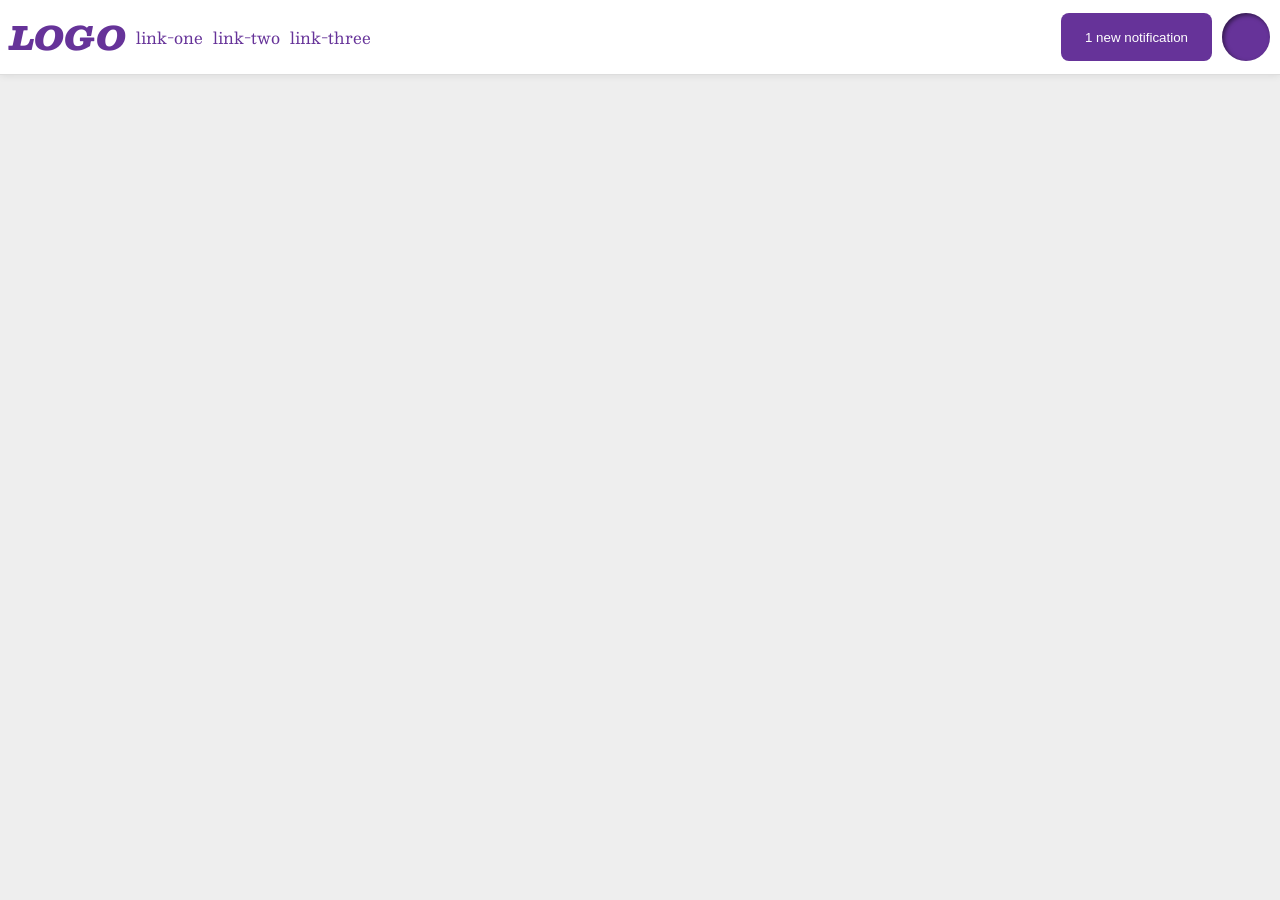
<file: foundations/flex/03-flex-header-2/index.html>
<!DOCTYPE html>
<html lang="en">
  <head>
    <meta charset="UTF-8">
    <meta http-equiv="X-UA-Compatible" content="IE=edge">
    <meta name="viewport" content="width=device-width, initial-scale=1.0">
    <title>Flex Header 2</title>
    <link rel="stylesheet" href="style.css">
  </head>
  <body>
    <div class="header">
      <div class="left">
        <div class="logo">
          LOGO
        </div>
        <ul class="links">
          <li><a href="https://google.com">link-one</a></li>
          <li><a href="https://google.com">link-two</a></li>
          <li><a href="https://google.com">link-three</a></li>
        </ul>
      </div>
      <div class="right">
        <button class="notifications">
          1 new notification
        </button>
        <div class="profile-image"></div>
      </div>
    </div>
  </body>
</html>
</file>
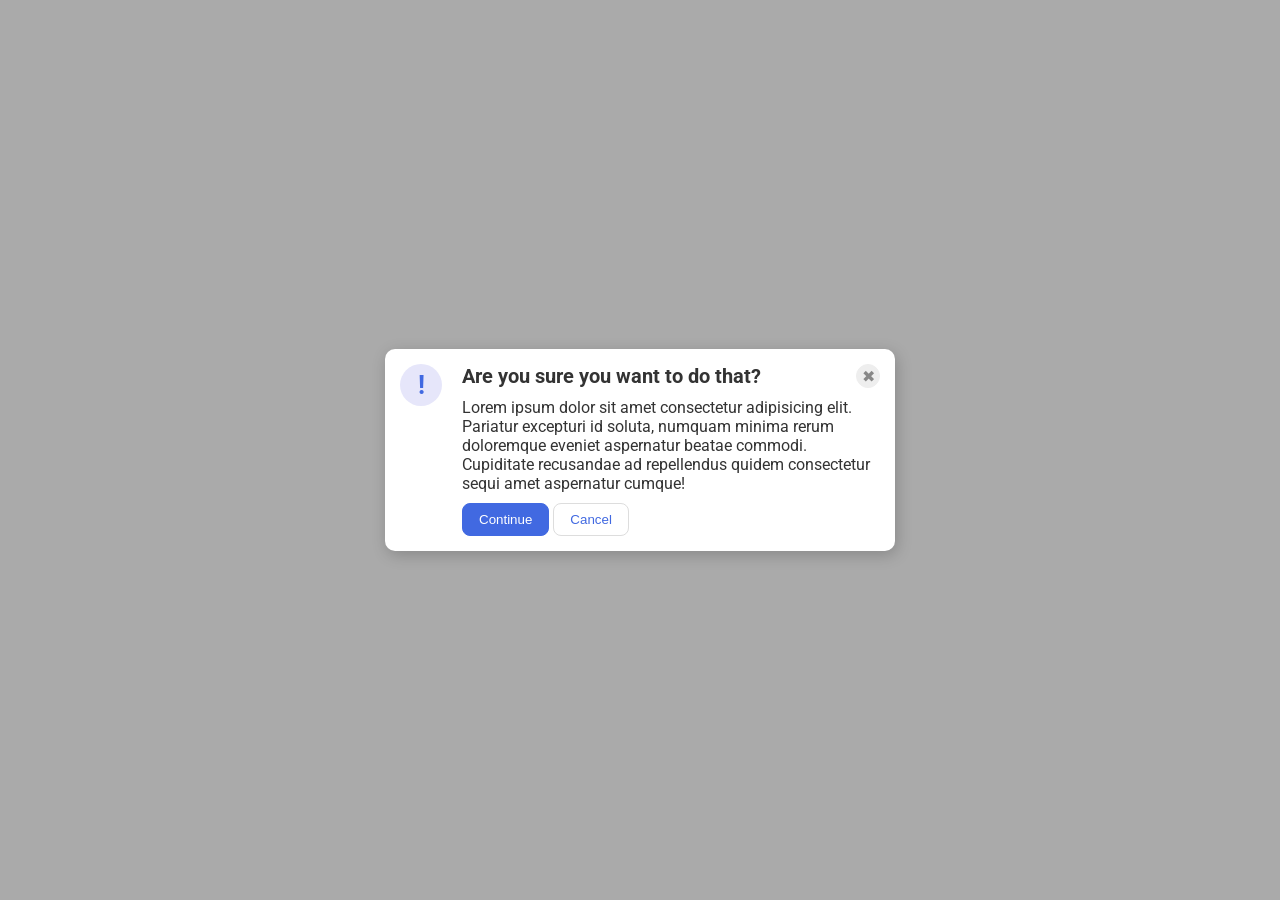
<file: foundations/flex/05-flex-modal/index.html>
<!DOCTYPE html>
<html lang="en">
  <head>
    <meta charset="UTF-8">
    <meta http-equiv="X-UA-Compatible" content="IE=edge">
    <meta name="viewport" content="width=device-width, initial-scale=1.0">
    <link rel="stylesheet" href="style.css">
    <title>Modal</title>
  </head>
  <body>
    <div class="modal">

      <div class="left">
        <div class="icon">!</div>
      </div>

      <div class="right">
        <div class="top">
          <div class="header">Are you sure you want to do that?</div>
          <button class="close-button">✖</button>
        </div>
        
        <div class="text">Lorem ipsum dolor sit amet consectetur adipisicing elit. Pariatur excepturi id soluta, numquam minima rerum doloremque eveniet aspernatur beatae commodi. Cupiditate recusandae ad repellendus quidem consectetur sequi amet aspernatur cumque!</div>
        
        <div class="button">
          <button class="continue">Continue</button>
          <button class="cancel">Cancel</button>
        </div>
      </div>

    </div>
  </body>
</html>
</file>
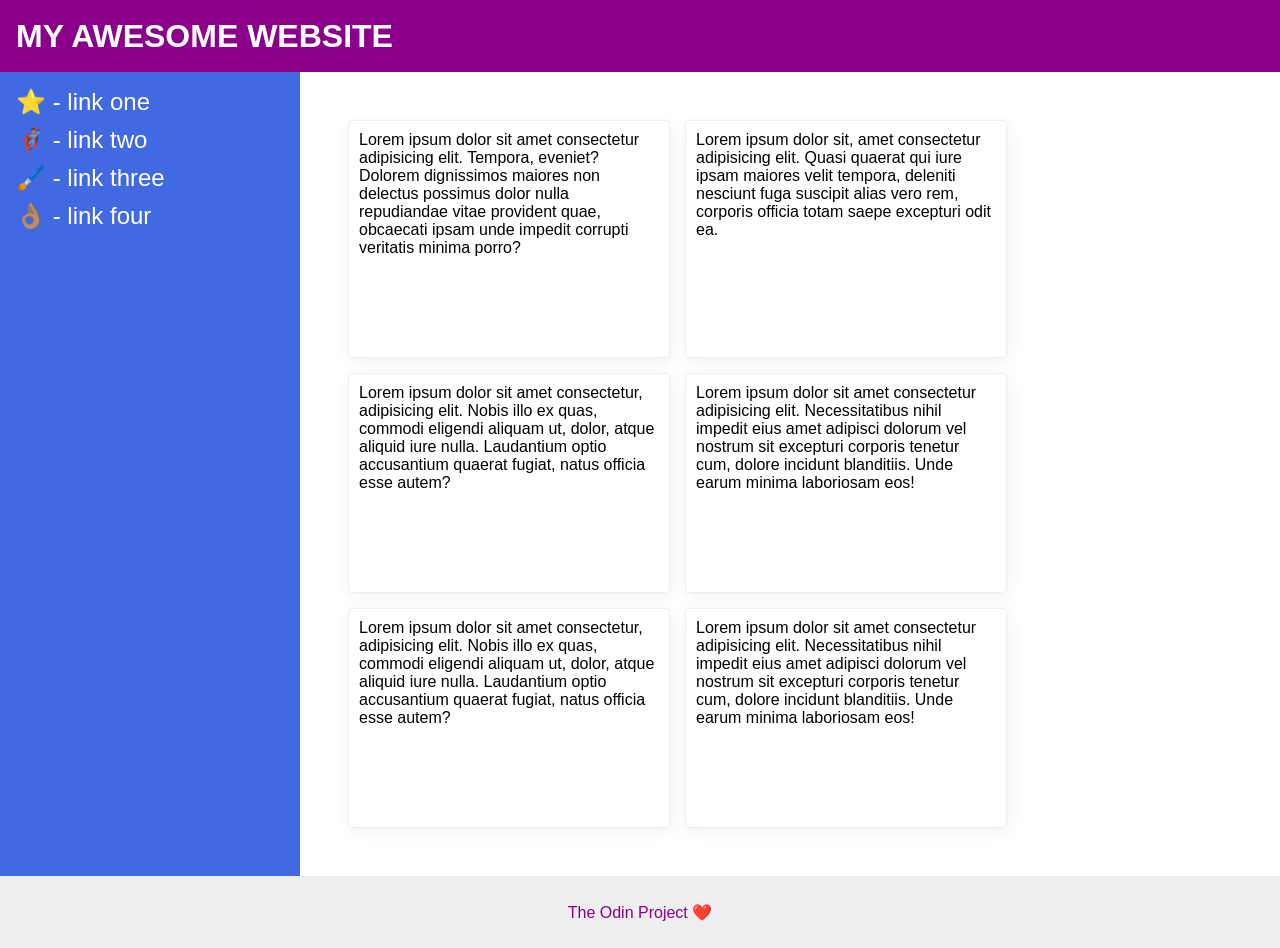
<file: foundations/flex/07-flex-layout-2/index.html>
<!DOCTYPE html>
<html lang="en">
  <head>
    <meta charset="UTF-8">
    <meta http-equiv="X-UA-Compatible" content="IE=edge">
    <meta name="viewport" content="width=device-width, initial-scale=1.0">
    <title>The Holy Grail</title>
    <link rel="stylesheet" href="style.css">
  </head>
  <body>
    <div class="header">
      MY AWESOME WEBSITE
    </div>
    
    <div class="body">
      <div class="sidebar">
        <ul>
          <li><a href="#">⭐ - link one</a></li>
          <li><a href="#">🦸🏽‍♂️ - link two</a></li>
          <li><a href="#">🖌️ - link three</a></li>
        <li><a href="#">👌🏽 - link four</a></li>
      </ul>
    </div>

    <div class="container">
      <div class="card">Lorem ipsum dolor sit amet consectetur adipisicing elit. Tempora, eveniet? Dolorem dignissimos maiores non delectus possimus dolor nulla repudiandae vitae provident quae, obcaecati ipsam unde impedit corrupti veritatis minima porro?</div>
      <div class="card">Lorem ipsum dolor sit, amet consectetur adipisicing elit. Quasi quaerat qui iure ipsam maiores velit tempora, deleniti nesciunt fuga suscipit alias vero rem, corporis officia totam saepe excepturi odit ea.</div>
      <div class="card">Lorem ipsum dolor sit amet consectetur, adipisicing elit. Nobis illo ex quas, commodi eligendi aliquam ut, dolor, atque aliquid iure nulla. Laudantium optio accusantium quaerat fugiat, natus officia esse autem?</div>
      <div class="card">Lorem ipsum dolor sit amet consectetur adipisicing elit. Necessitatibus nihil impedit eius amet adipisci dolorum vel nostrum sit excepturi corporis tenetur cum, dolore incidunt blanditiis. Unde earum minima laboriosam eos!</div>
      <div class="card">Lorem ipsum dolor sit amet consectetur, adipisicing elit. Nobis illo ex quas, commodi eligendi aliquam ut, dolor, atque aliquid iure nulla. Laudantium optio accusantium quaerat fugiat, natus officia esse autem?</div>
      <div class="card">Lorem ipsum dolor sit amet consectetur adipisicing elit. Necessitatibus nihil impedit eius amet adipisci dolorum vel nostrum sit excepturi corporis tenetur cum, dolore incidunt blanditiis. Unde earum minima laboriosam eos!</div>  
    </div>
  </div>

    <div class="footer">
      The Odin Project ❤️
    </div>
  </body>
</html>
</file>
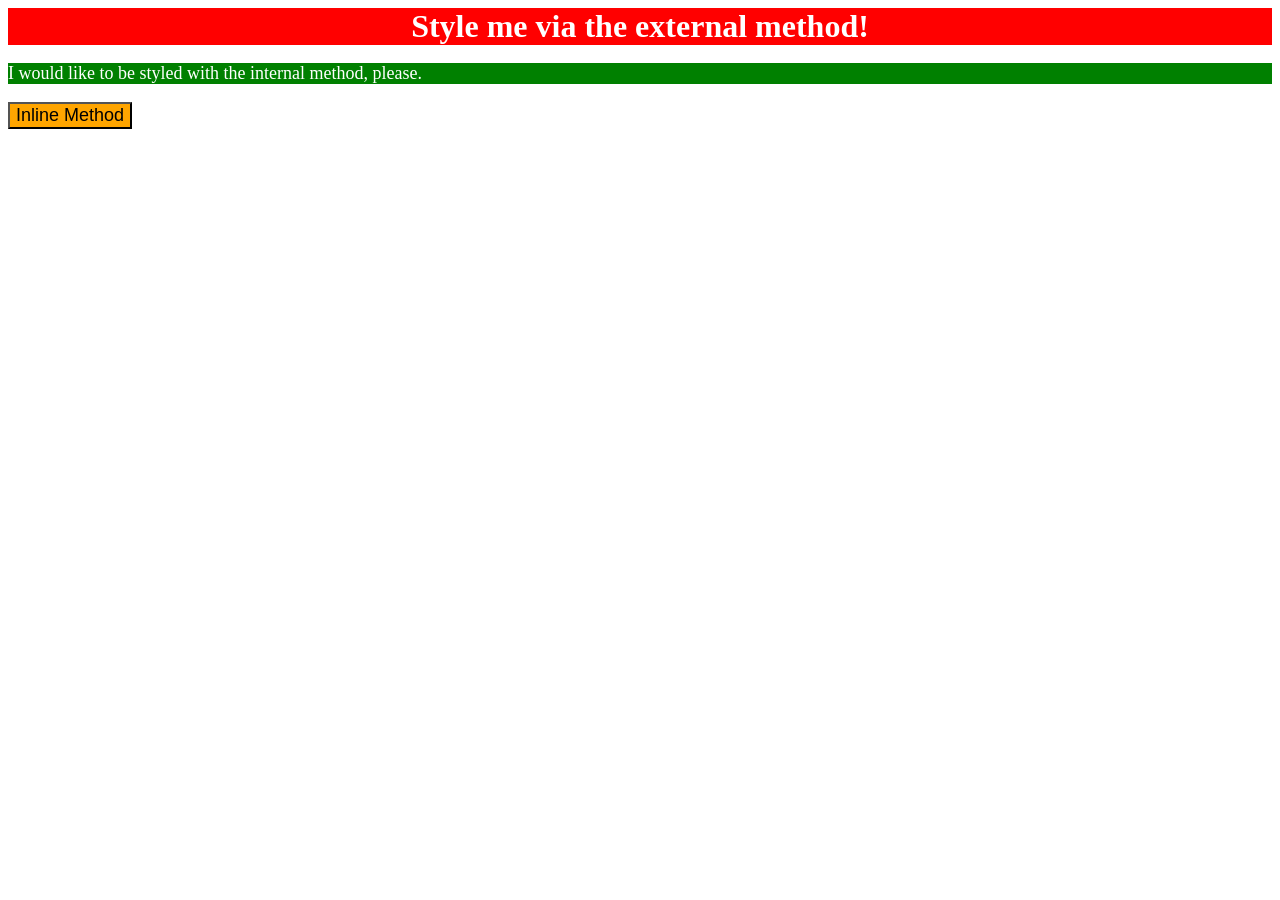
<file: foundations/intro-to-css/01-css-methods/index.html>
<!DOCTYPE html>
<html lang="en">
  <head>
    <meta charset="UTF-8">
    <meta http-equiv="X-UA-Compatible" content="IE=edge">
    <meta name="viewport" content="width=device-width, initial-scale=1.0">
    <title>Methods for Adding CSS</title>
    <link rel="stylesheet" href="styles.css">
    <style> 
      p {
        background-color: green;
        color: white;
        font-size: 18px;
      }
    </style>
  </head>
  <body>
    <div>Style me via the external method!</div>
    <p>I would like to be styled with the internal method, please.</p>
    <button style="background-color: orange; font-size: 18px;">Inline Method</button>
  </body>
</html>
</file>
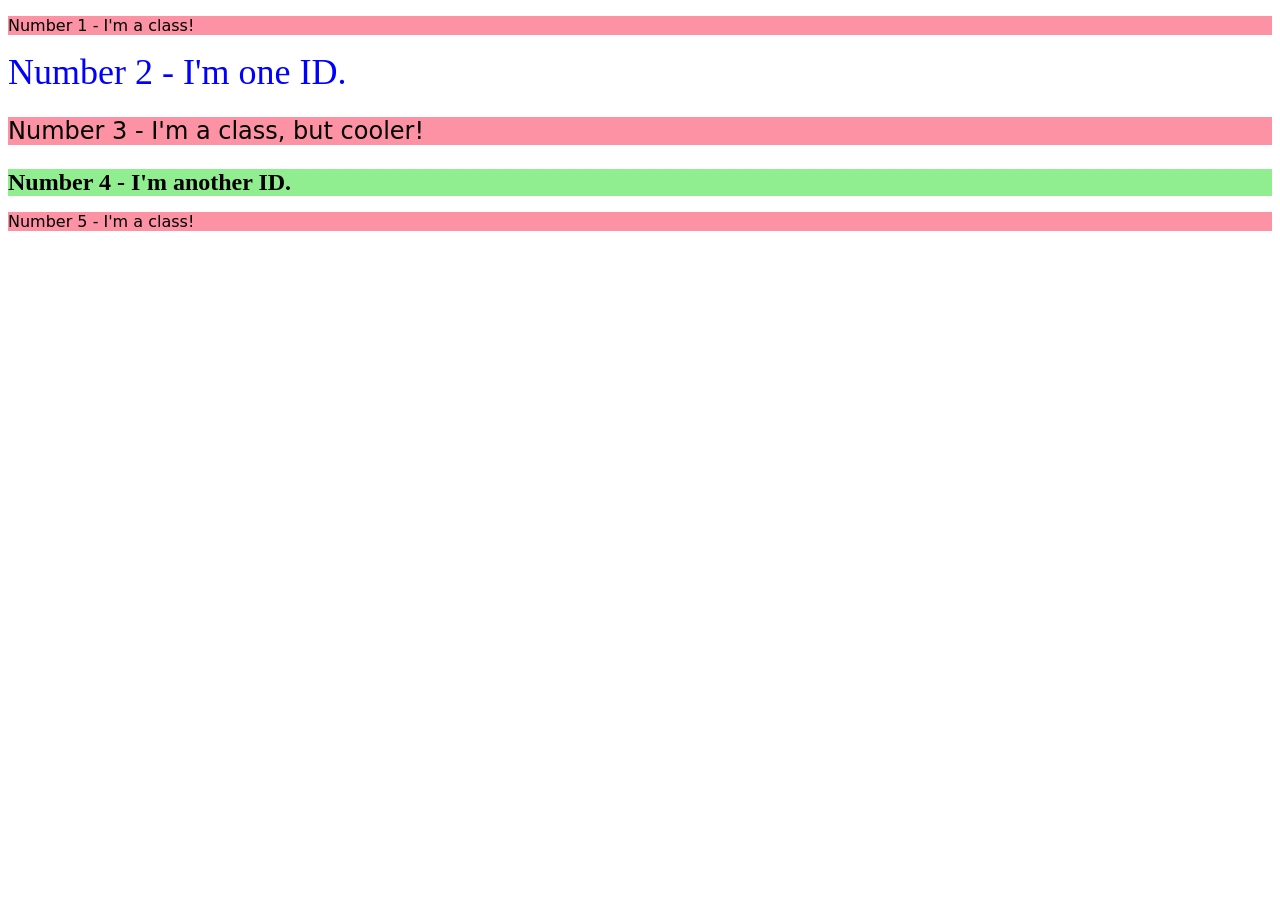
<file: foundations/intro-to-css/02-class-id-selectors/index.html>
<!DOCTYPE html>
<html lang="en">
  <head>
    <meta charset="UTF-8">
    <meta http-equiv="X-UA-Compatible" content="IE=edge">
    <meta name="viewport" content="width=device-width, initial-scale=1.0">
    <title>Class and ID Selectors</title>
    <link rel="stylesheet" href="style.css">
  </head>
  <body>
    <p class="odd">Number 1 - I'm a class!</p>
    <div id="second">Number 2 - I'm one ID.</div>
    <p class="odd" id="third">Number 3 - I'm a class, but cooler!</p>
    <div id="fourth">Number 4 - I'm another ID.</div>
    <p class="odd">Number 5 - I'm a class!</p>
  </body>
</html>
</file>
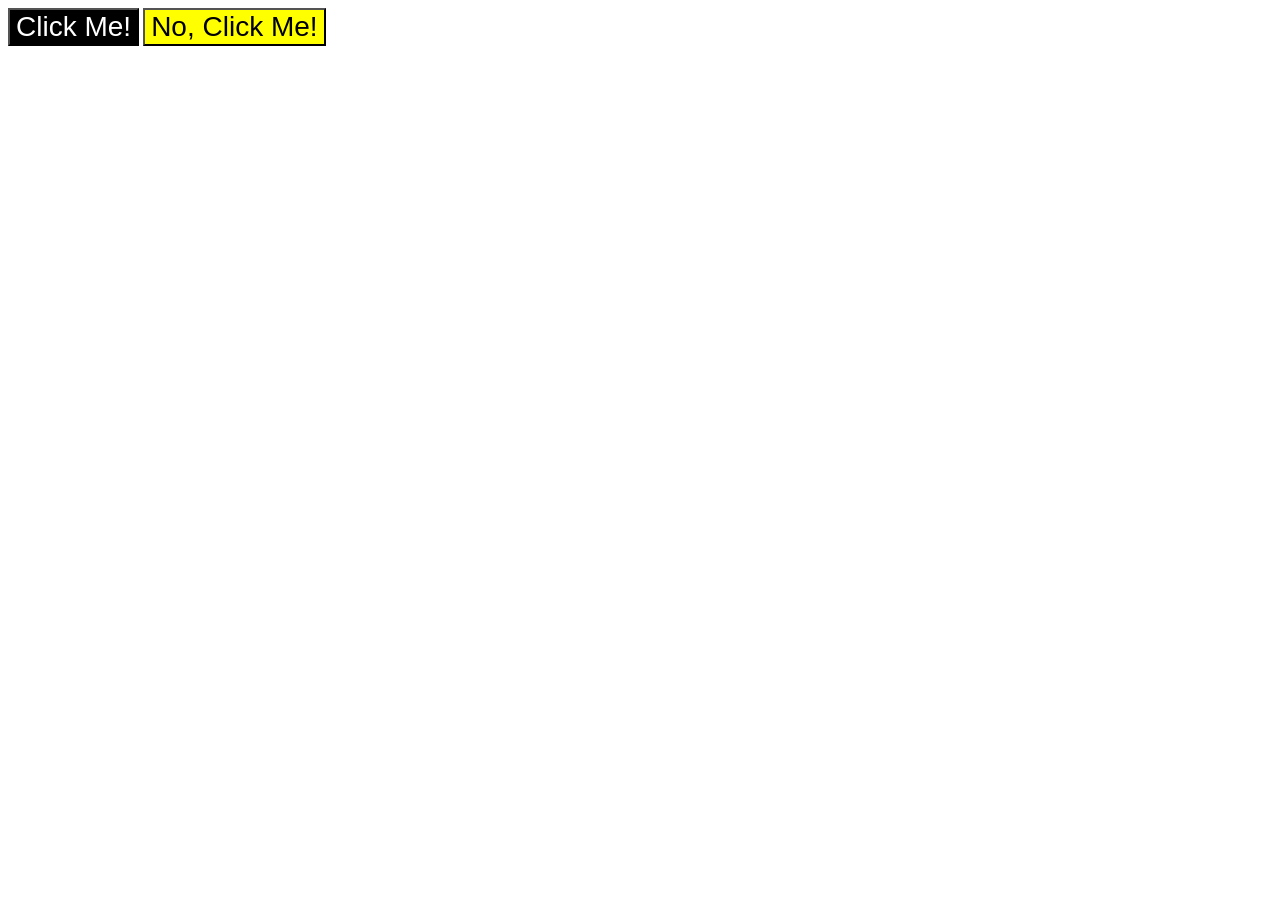
<file: foundations/intro-to-css/03-grouping-selectors/index.html>
<!DOCTYPE html>
<html lang="en">
  <head>
    <meta charset="UTF-8">
    <meta http-equiv="X-UA-Compatible" content="IE=edge">
    <meta name="viewport" content="width=device-width, initial-scale=1.0">
    <title>Grouping Selectors</title>
    <link rel="stylesheet" href="style.css">
  </head>
  <body>
    <button class="click">Click Me!</button>
    <button class="click2">No, Click Me!</button>
  </body>
</html>
</file>
<file: foundations/flex/03-flex-header-2/style.css>
/* this is some magical font-importing.  
you'll learn about it later. */
@import url('https://fonts.googleapis.com/css2?family=Besley:ital,wght@0,400;1,900&display=swap');

body {
  margin: 0;
  background: #eee;
  font-family: Besley, serif;
}

.header {
  display: flex;
  flex-direction: row;
  background: white;
  border-bottom: 1px solid #ddd;
  box-shadow: 0 0 8px rgba(0,0,0,.1);
  padding: 10px;
  align-items: center;
  justify-content: space-between;
}

.left, .right {
  display: flex;
  gap: 10px;
}

.profile-image {
  background: rebeccapurple;
  box-shadow: inset 2px 2px 4px rgba(0,0,0,.5);
  border-radius: 50%;
  width: 48px;
  height: 48px;
}

.logo {
  color: rebeccapurple;
  font-size: 32px;
  font-weight: 900;
  font-style: italic;
}

button {
  border: none;
  border-radius: 8px;
  background: rebeccapurple;
  color: white;
  padding: 8px 24px;
}

a {
  /* this removes the line under our links */
  text-decoration: none;
  color: rebeccapurple;
}

ul {
  display: flex;
  list-style-type: none;
  margin: 0px;
  padding: 0px;
  align-items: center;
  gap: 10px;
}
</file>
<file: foundations/flex/05-flex-modal/style.css>
@import url('https://fonts.googleapis.com/css2?family=Roboto:wght@400;700&display=swap');

html, body {
  height: 100%;
}

body {
  font-family: Roboto, sans-serif;
  margin: 0;
  background: #aaa;
  color: #333;
  /* I'll give you this one for free lol */
  display: flex;
  align-items: center;
  justify-content: center;
}

.modal {
  background: white;
  width: 480px;
  border-radius: 10px;
  padding: 15px;
  box-shadow: 2px 4px 16px rgba(0,0,0,.2);
  display: flex;
  gap: 20px;
}

.top {
  display: flex;
  justify-content: space-between;
}

.right {
  display: flex;
  flex-direction: column;
  gap: 10px;
}

.icon {
  color: royalblue;
  font-size: 26px;
  font-weight: 700;
  background: lavender;
  width: 42px;
  height: 42px;
  border-radius: 50%;
  display: flex;
  align-items: center;
  justify-content: center;
}

.header {
  font-size: 20px;
  font-weight: bold;
}

.close-button {
  background: #eee;
  border-radius: 50%;
  color: #888;
  font-weight: 400;
  font-size: 16px;
  height: 24px;
  width: 24px;
  display: flex;
  align-items: center;
  justify-content: center;
  border: 1px solid #eee;
  padding: 0;
}

button {
  cursor: pointer;
  padding: 8px 16px;
  border-radius: 8px;
}

button.continue {
  background: royalblue;
  border: 1px solid royalblue;
  color: white;
}

button.cancel {
  background: white;
  border: 1px solid #ddd;
  color: royalblue;
}
</file>
<file: foundations/flex/07-flex-layout-2/style.css>
body {
  font-family: -apple-system, BlinkMacSystemFont, 'Segoe UI', Roboto, Oxygen, Ubuntu, Cantarell, 'Open Sans', 'Helvetica Neue', sans-serif;
  margin: 0;
  min-height: 100vh;
  display: flex;
  flex-direction: column;
  justify-content: space-between;
}

ul {
  list-style-type: none;
  padding: 0px;
  margin: 0;
  display: flex;
  flex-direction: column;
  gap: 10px;
}

a {
  text-decoration: none;
  color: white;
  font-size: 24px;
}

.header {
  height: 72px;
  background: darkmagenta;
  color: white;
  font-size: 32px;
  font-weight: 900;
  padding-left: 16px;
  display: flex;
  align-items: center;
}

.footer {
  height: 72px;
  background: #eee;
  color: darkmagenta;
  display: flex;
  justify-content: center;
  align-items: center;
}

.sidebar {
  width: 300px;
  background: royalblue;
  box-sizing: border-box;
  padding: 16px;
  display: flex;
  flex-shrink: 0;
}

.card {
  border: 1px solid #eee;
  box-shadow: 2px 4px 16px rgba(0,0,0,.06);
  border-radius: 4px;
  width: 300px;
  padding: 10px;
  padding-bottom: 100px;
}

.body {
  display: flex;
  flex: 1;
}

.container {
  padding: 48px;
  display: flex;
  flex-flow: row wrap;
  gap: 15px;
  flex: 1;
}
</file>
<file: foundations/intro-to-css/01-css-methods/styles.css>
div {
    background-color: red;
    color: white;
    font-size: 32px;
    text-align: center;
    font-weight: bold;
}
</file>
<file: foundations/intro-to-css/02-class-id-selectors/style.css>
/* Add CSS Styling */

.odd {
    background-color: rgb(252, 146, 164);
    font-family: 'Verdana', 'DejaVu Sans', 'sans-serif';
}

.odd#third {
    font-size: 24px;
}

#second {
    color: blue;
    font-size: 36px;
}

#fourth {
    background-color: lightgreen;
    font-size: 24px;
    font-weight: bold;
}
</file>
<file: foundations/intro-to-css/03-grouping-selectors/style.css>
/* Add CSS Styling */

button {
    font-size: 28px;
    font-family: 'Helvetica', 'Times New Roman', 'sans-serif';
}

.click {
    background-color: black;
    color: white;
}

.click2 {
    background-color: yellow;
}
</file>
